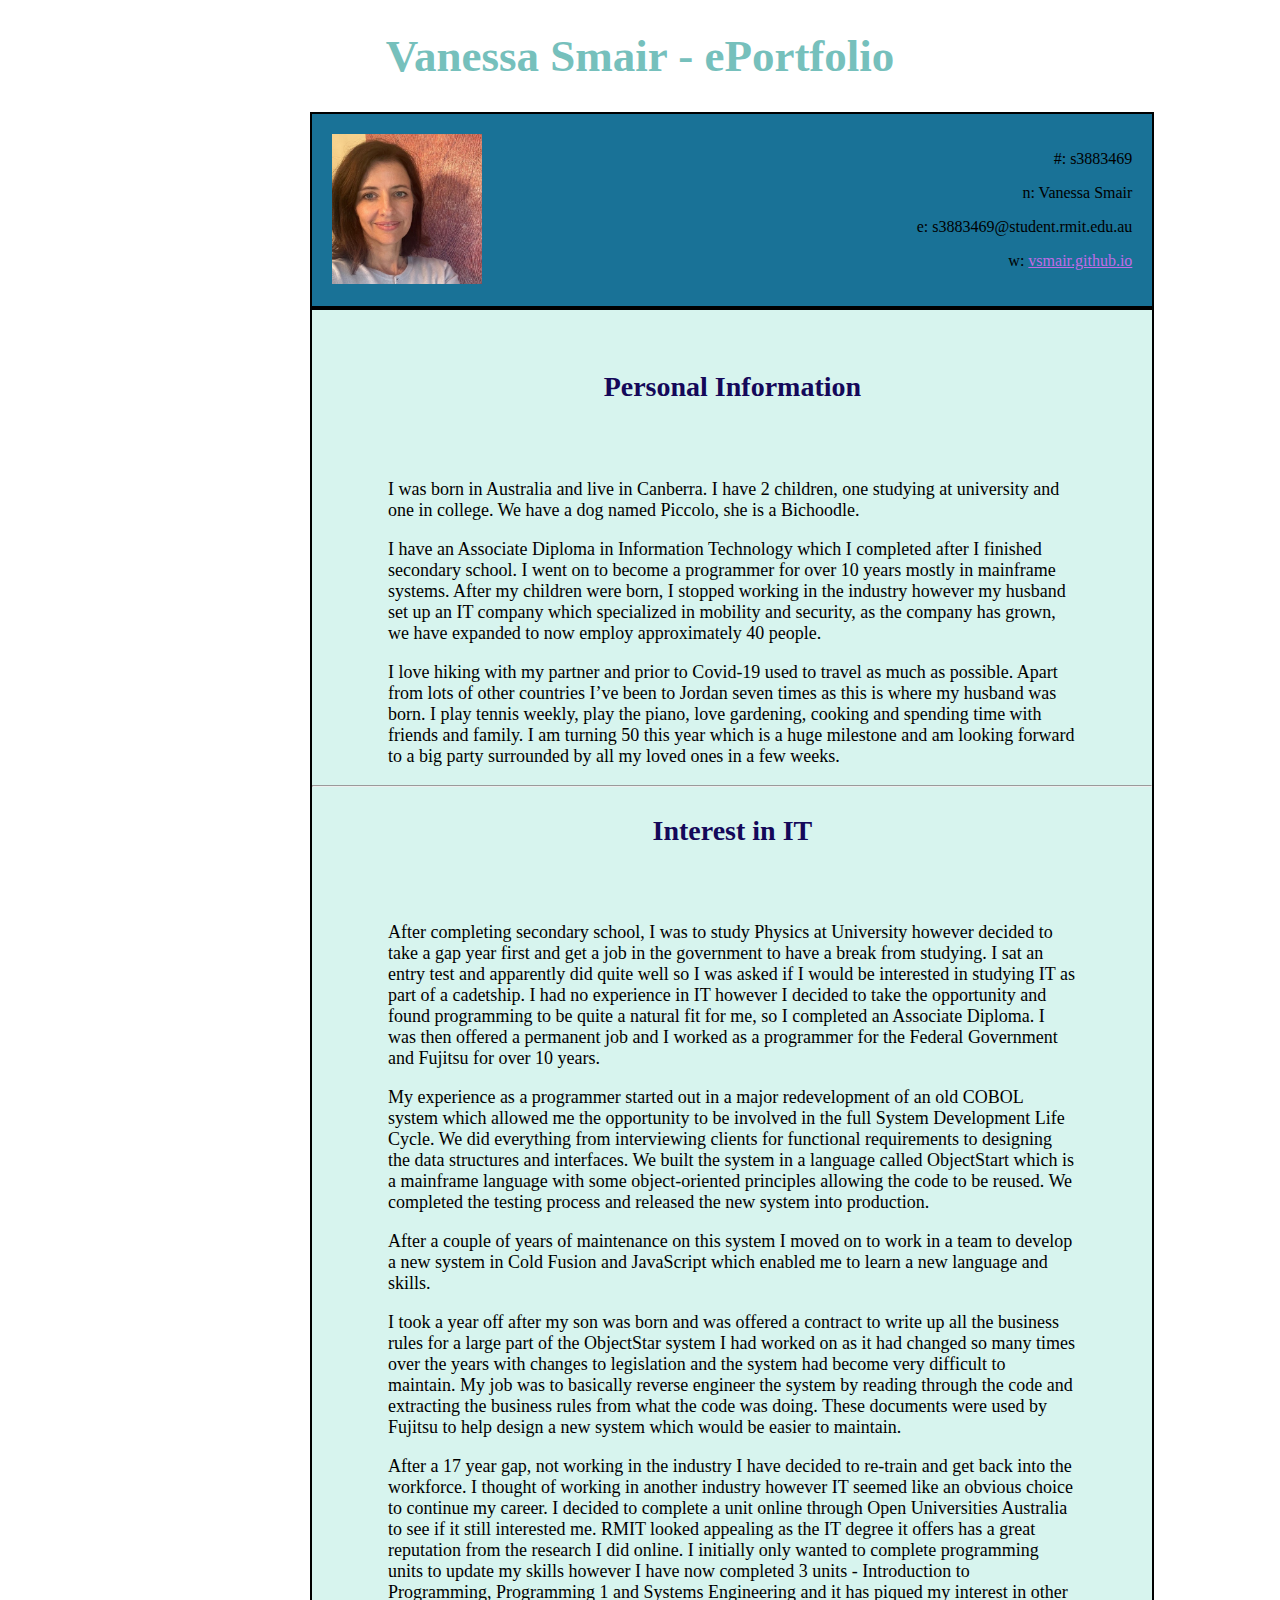
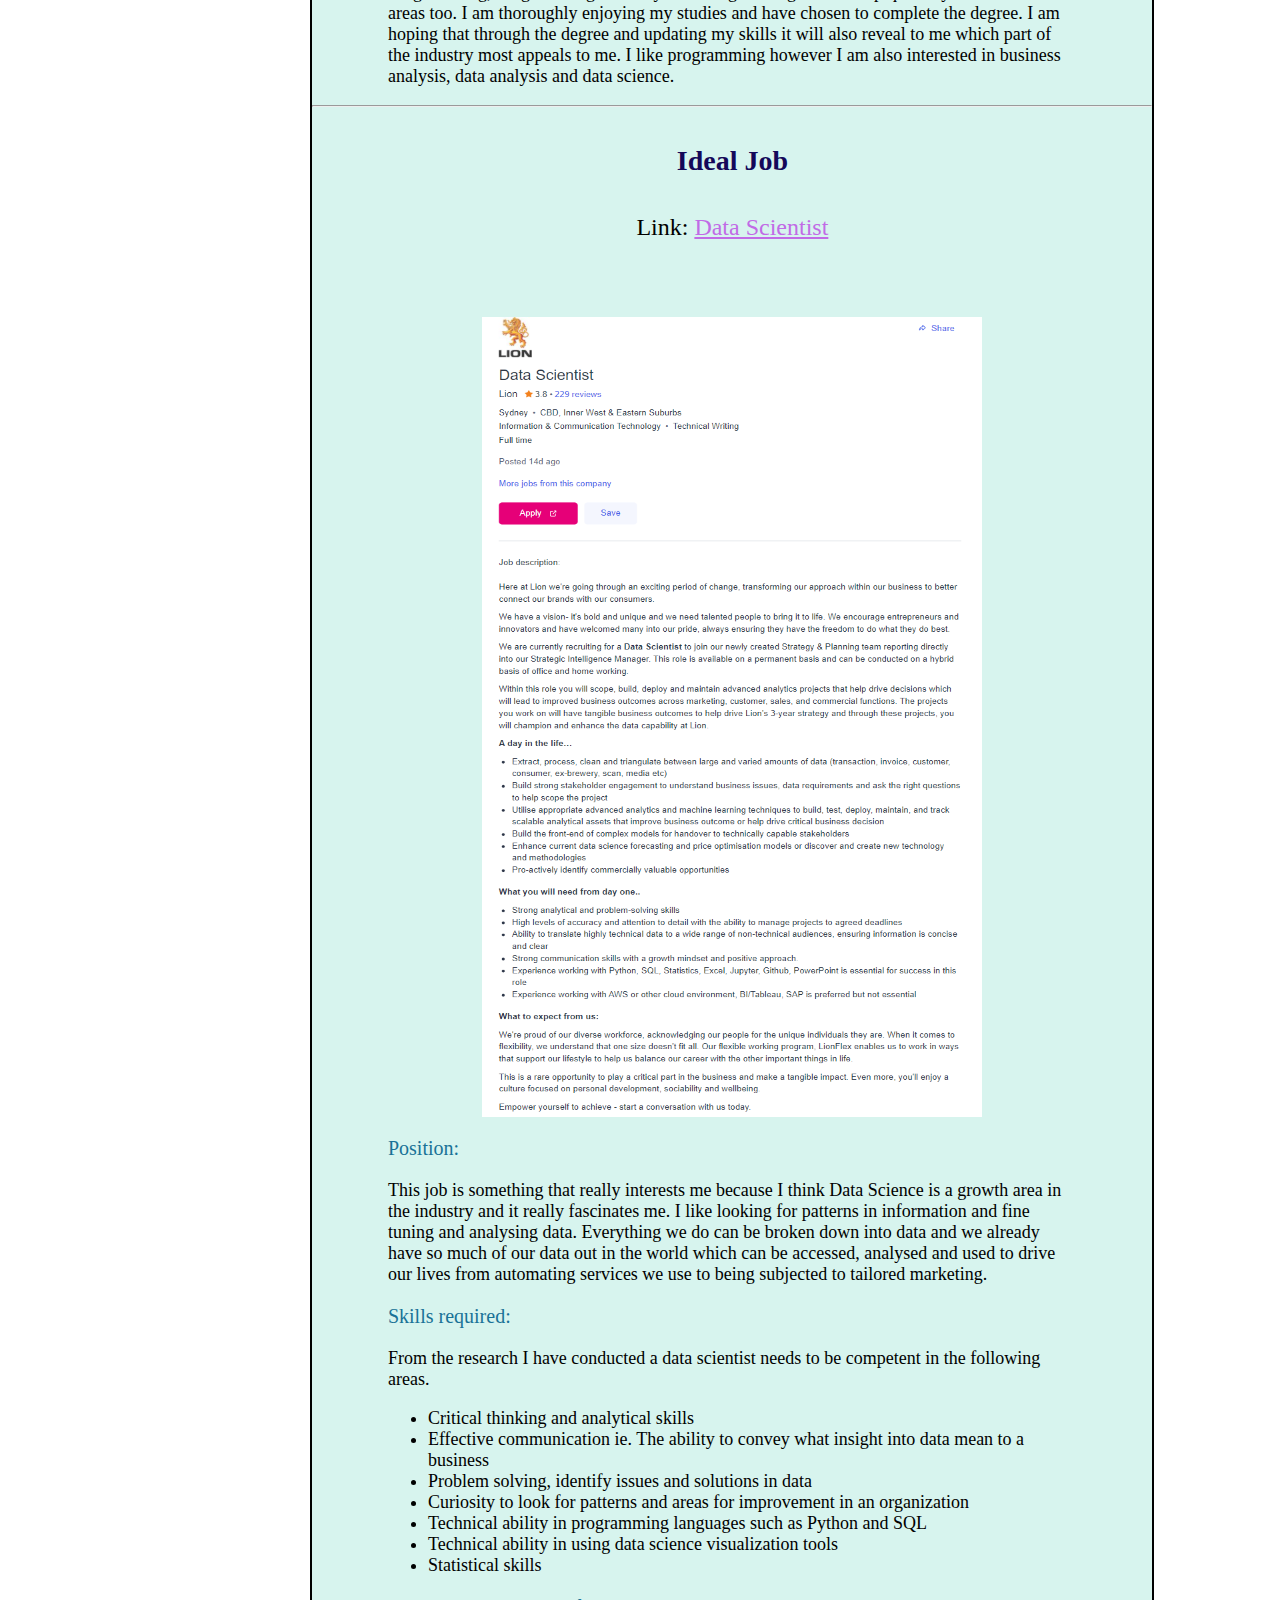
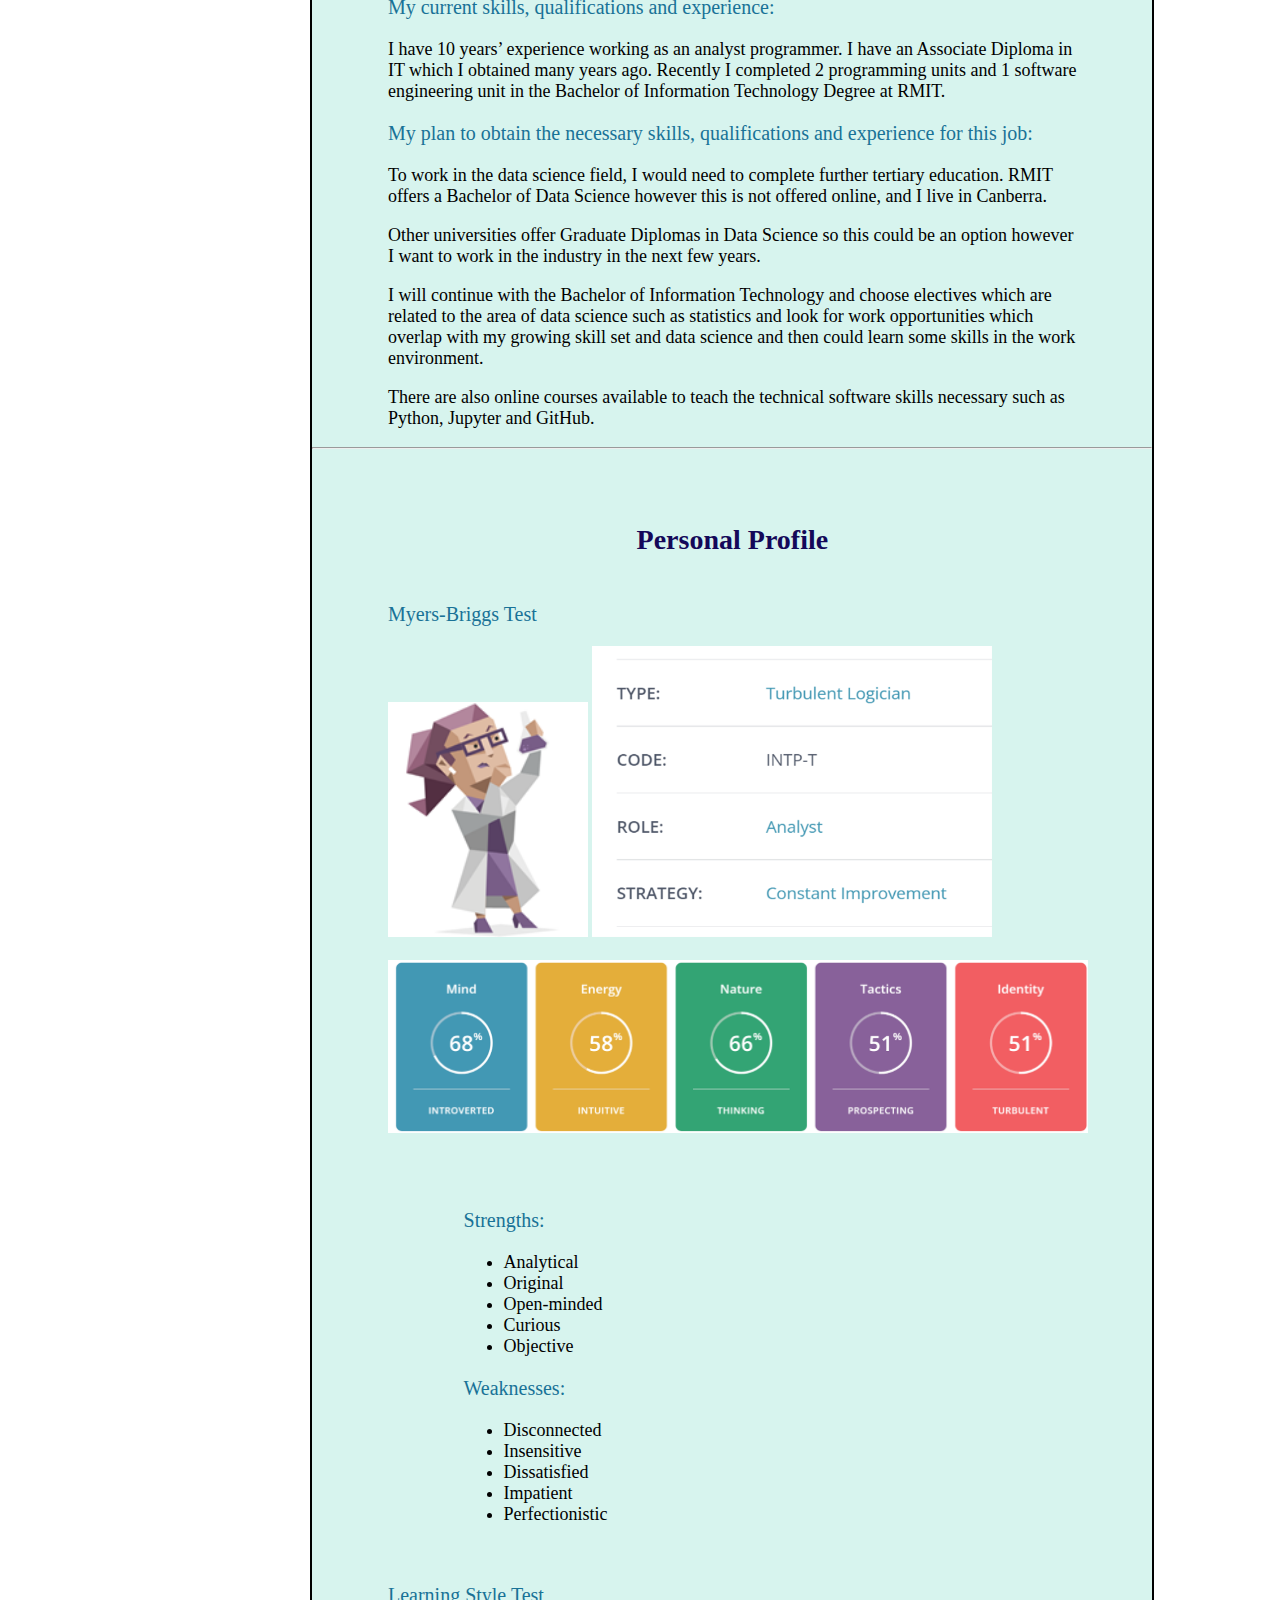
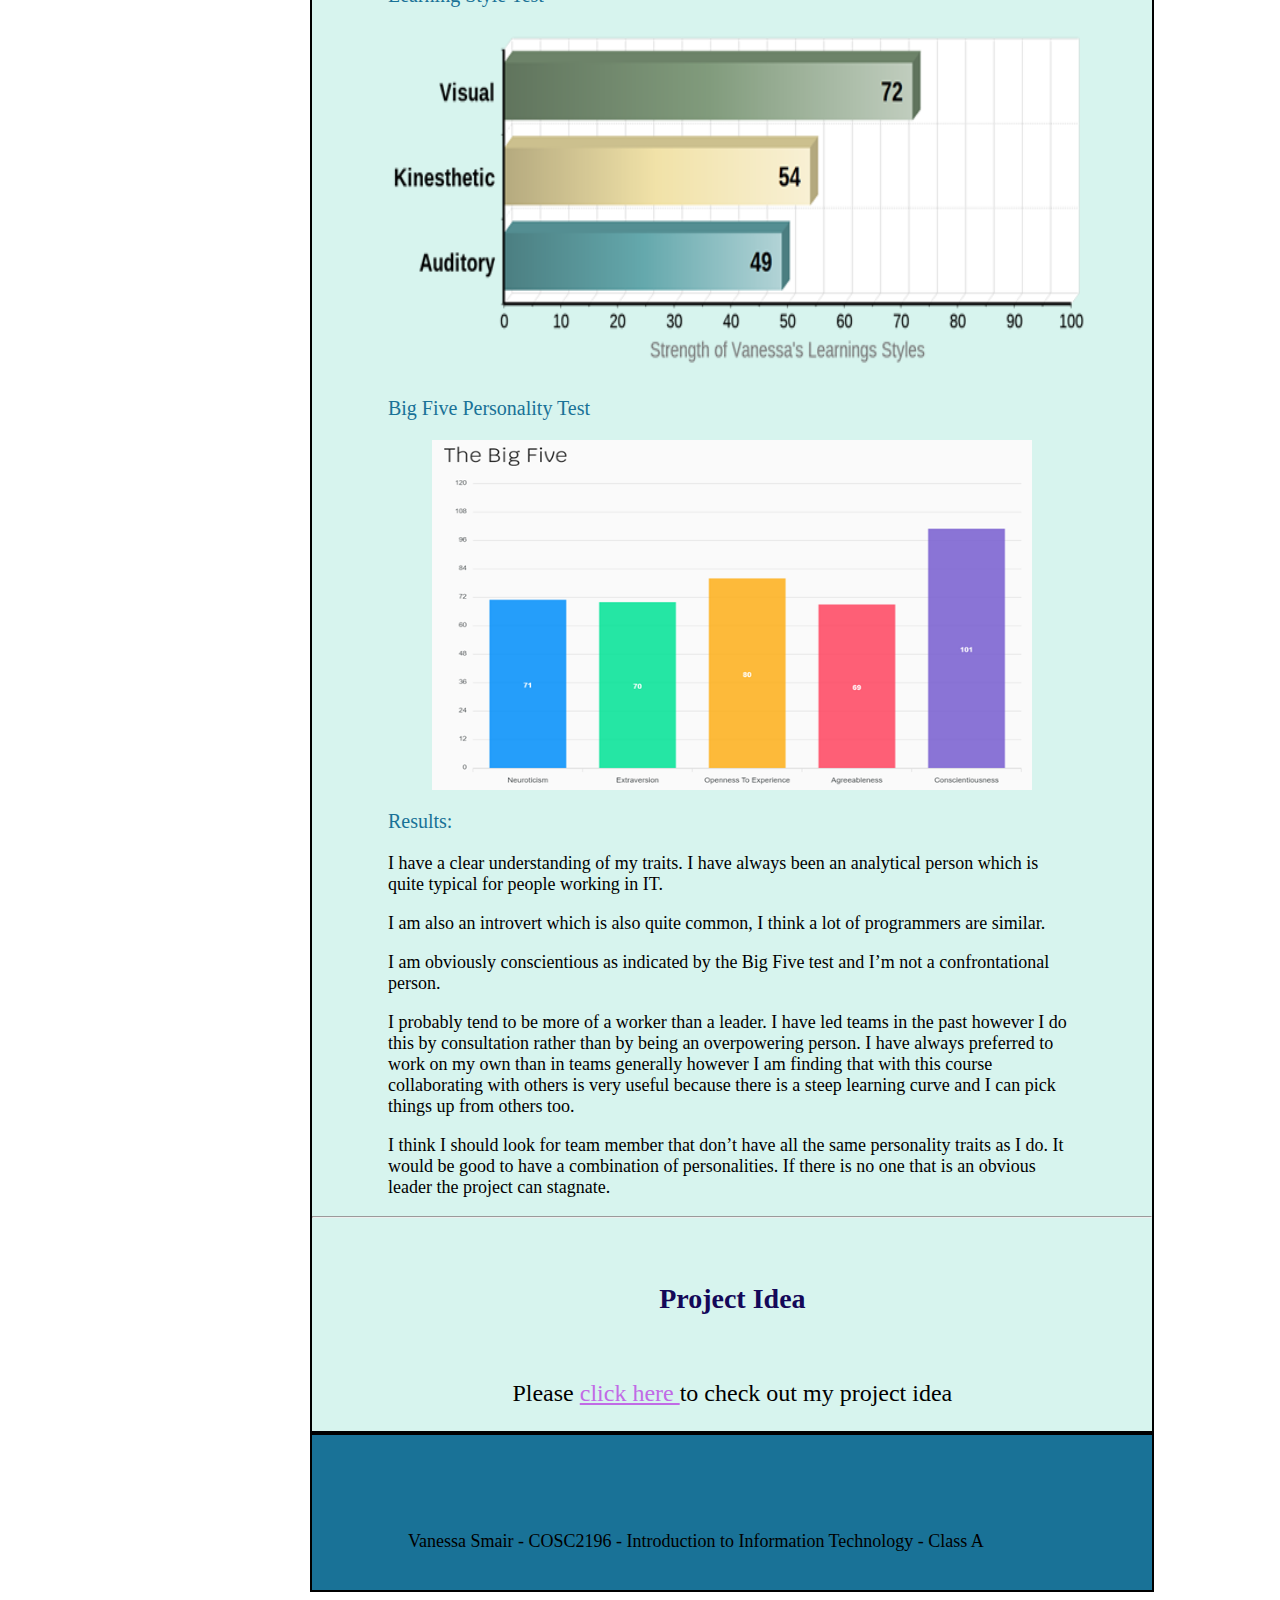
<file: index.html>
<!DOCTYPE html>
<html>
<head>
  <title>Vanessa Smair - ePortfolio</title>
  <link href="style.css" rel="stylesheet">
</head>
<body>
    <h1 id="main-title"> Vanessa Smair - ePortfolio </h1>
    <header>
    <img src="Profile pic.jpg" alt="My photo for profile" style="float:left;width:150px;height:150px;">
    <p class="profile-align">#: s3883469 </p>
    <p class="profile-align">n: Vanessa Smair </p>
    <p class="profile-align">e: s3883469@student.rmit.edu.au </p>
    <p class="profile-align">w: <a href="https://vsmair.github.io/My-profile/"> vsmair.github.io </a></p>
  </header>
<main>
    <h2 class="subheading"> Personal Information </h2>
    <div class="paragraph">
    <p>I was born in Australia and live in Canberra. I have 2 children, one studying at university and one in college. We have a dog named Piccolo, she is a Bichoodle.</p>
    <p>I have an Associate Diploma in Information Technology which I completed after I finished secondary school. I went on to become a programmer for over 10 years mostly in mainframe systems. After my children were born, I stopped working in the industry however my husband set up an IT company which specialized in mobility and security, as the company has grown, we have expanded to now employ approximately 40 people.</p>
    <p>I love hiking with my partner and prior to Covid-19 used to travel as much as possible. Apart from lots of other countries I’ve been to Jordan seven times as this is where my husband was born. I play tennis weekly, play the piano, love gardening, cooking and spending time with friends and family.
      I am turning 50 this year which is a huge milestone and am looking forward to a big party surrounded by all my loved ones in a few weeks.</p>
    </div>
    <hr>
<h3 class="subheading"> Interest in IT </h2>
<div class="paragraph">
<p>After completing secondary school, I was to study Physics at University however decided to take a gap year first and get a job in the government to have a break from studying. I sat an entry test and apparently did quite well so I was asked if I would be interested in studying IT as part of a cadetship. I had no experience in IT however I decided to take the opportunity and found programming to be quite a natural fit for me, so I completed an Associate Diploma. I was then offered a permanent job and I worked as a programmer for the Federal Government and Fujitsu for over 10 years.</p>
<p>My experience as a programmer started out in a major redevelopment of an old COBOL system which allowed me the opportunity to be involved in the full System Development Life Cycle. We did everything from interviewing clients for functional requirements to designing the data structures and interfaces. We built the system in a language called ObjectStart which is a mainframe language with some object-oriented principles allowing the code to be reused. We completed the testing process and released the new system into production.</p>
<p>After a couple of years of maintenance on this system I moved on to work in a team to develop a new system in Cold Fusion and JavaScript which enabled me to learn a new language and skills.</p>
<p>I took a year off after my son was born and was offered a contract to write up all the business rules for a large part of the ObjectStar system I had worked on as it had changed so many times over the years with changes to legislation and the system had become very difficult to maintain. My job was to basically reverse engineer the system by reading through the code and extracting the business rules from what the code was doing. These documents were used by Fujitsu to help design a new system which would be easier to maintain.</p>
<p>After a 17 year gap, not working in the industry I have decided to re-train and get back into the workforce. I thought of working in another industry however IT seemed like an obvious choice to continue my career. I decided to complete a unit online through Open Universities Australia to see if it still interested me. RMIT looked appealing as the IT degree it offers has a great reputation from the research I did online. I initially only wanted to complete programming units to update my skills however I have now completed 3 units - Introduction to Programming, Programming 1 and Systems Engineering and it has piqued my interest in other areas too. I am thoroughly enjoying my studies and have chosen to complete the degree.
I am hoping that through the degree and updating my skills it will also reveal to me which part of the industry most appeals to me. I like programming however I am also interested in business analysis, data analysis and data science.</p>
</div>
<hr>
<h4 class="subheading"> Ideal Job </h4>

<p class="link-description"> Link: <a href="https://www.seek.com.au/job/56139374?type=standout#sol=b9927cec342e169e1a46ae2459d0bbdc37b1ddb8">  Data Scientist </a></p>
<div class="paragraph">
<p> <img src="Data Science Job.png" alt="Data Science Job advertisement" style="width:500px;height:800px;" class="center"> </p>
<p class="minor-heading">Position:</p>
<p>This job is something that really interests me because I think Data Science is a growth area in the industry and it really fascinates me. I like looking for patterns in information and fine tuning and analysing data. Everything we do can be broken down into data and we already have so much of our data out in the world which can be accessed, analysed and used to drive our lives from automating services we use to being subjected to tailored marketing.
</p>
<p class="minor-heading">Skills required:</p>
<p>From the research I have conducted a data scientist needs to be competent in the following areas.</p>
<p>
<ul>
<li>Critical thinking and analytical skills </li>
<li>Effective communication ie. The ability to convey what insight into data mean to a business</li>
<li>Problem solving, identify issues and solutions in data</li>
<li>Curiosity to look for patterns and areas for improvement in an organization</li>
<li>Technical ability in programming languages such as Python and SQL</li>
<li>Technical ability in using data science visualization tools</li>
<li>Statistical skills</li>
</ul>
</p>
<p class="minor-heading">My current skills, qualifications and experience:</p>
<p>I have 10 years’ experience working as an analyst programmer. I have an Associate Diploma in IT which I obtained many years ago. Recently I completed 2 programming units and 1 software engineering unit in the Bachelor of Information Technology Degree at RMIT.</p>
<p class="minor-heading">My plan to obtain the necessary skills, qualifications and experience for this job:</p>
<p>To work in the data science field, I would need to complete further tertiary education. RMIT offers a Bachelor of Data Science however this is not offered online, and I live in Canberra.</p>
<p>Other universities offer Graduate Diplomas in Data Science so this could be an option however I want to work in the industry in the next few years.</p>
<p>I will continue with the Bachelor of Information Technology and choose electives which are related to the area of data science such as statistics and look for work opportunities which overlap with my growing skill set and data science and then could learn some skills in the work environment.</p>
<p>There are also online courses available to teach the technical software skills necessary such as Python, Jupyter and GitHub.
</p>
</div>
<hr>
  <div class="paragraph">
  <h5 class="subheading"> Personal Profile </h5>
</p>
  <p class="minor-heading"> Myers-Briggs Test</p>
  <p><img src="INTP-T.png" alt"Character from 16 Personalities website, turbulent logician" style="width:200px;height:400;">
  <img src="Turbulent Logician.png" alt="INTP-T Profile" style="width:400px;height:400;"></p>
  <p><img src="Myers-Briggs.png" alt="Results from my Myers-Briggs test" style="width:700px;height:500;" class="center"></p>
  <div class="paragraph">
<p class="list-heading"> Strengths:
    <ul>
      <li> Analytical</li>
      <li> Original </li>
      <li> Open-minded </li>
      <li> Curious </li>
      <li> Objective </li>
    </ul>
</p>
<p class="list-heading">Weaknesses:
  <ul>
    <li> Disconnected</li>
    <li> Insensitive </li>
    <li> Dissatisfied </li>
    <li> Impatient </li>
    <li> Perfectionistic </li>
  </ul>
</p>
</div>
<br>
<p class="minor-heading" > Learning Style Test </p>
<p><img src="Learning Style Test.png" alt="Learning Style Test" style="width:700px;height:350px;" class="center"></p>
<p class="minor-heading" > Big Five Personality Test </p>
<p><img src="Big Five Test.png" alt="Big Five Test" style="width:600px;height:350px;" class="center"></p>
<p class="minor-heading">Results:</p>
<p>I have a clear understanding of my traits. I have always been an analytical person which is quite typical for people working in IT.</p>
<p>I am also an introvert which is also quite common, I think a lot of programmers are similar. </p>
<p>I am obviously conscientious as indicated by the Big Five test and I’m not a confrontational person. </p>
<p>I probably tend to be more of a worker than a leader. I have led teams in the past however I do this by consultation rather than by being an overpowering person. I have always preferred to work on my own than in teams generally however I am finding that with this course collaborating with others is very useful because there is a steep learning curve and I can pick things up from others too.</p>
<p>I think I should look for team member that don’t have all the same personality traits as I do. It would be good to have a combination of personalities. If there is no one that is an obvious leader the project can stagnate.</p>
</div>
<hr>
<h6 class="subheading"> Project Idea </h6>

  <p class="link-description" > Please <a href="project.html"> click here </a> to check out my project idea </p>
</main>
</body>
<footer>
  <p class="paragraph"> Vanessa Smair - COSC2196 - Introduction to Information Technology - Class A </p>
  </footer>
</html>
</file>
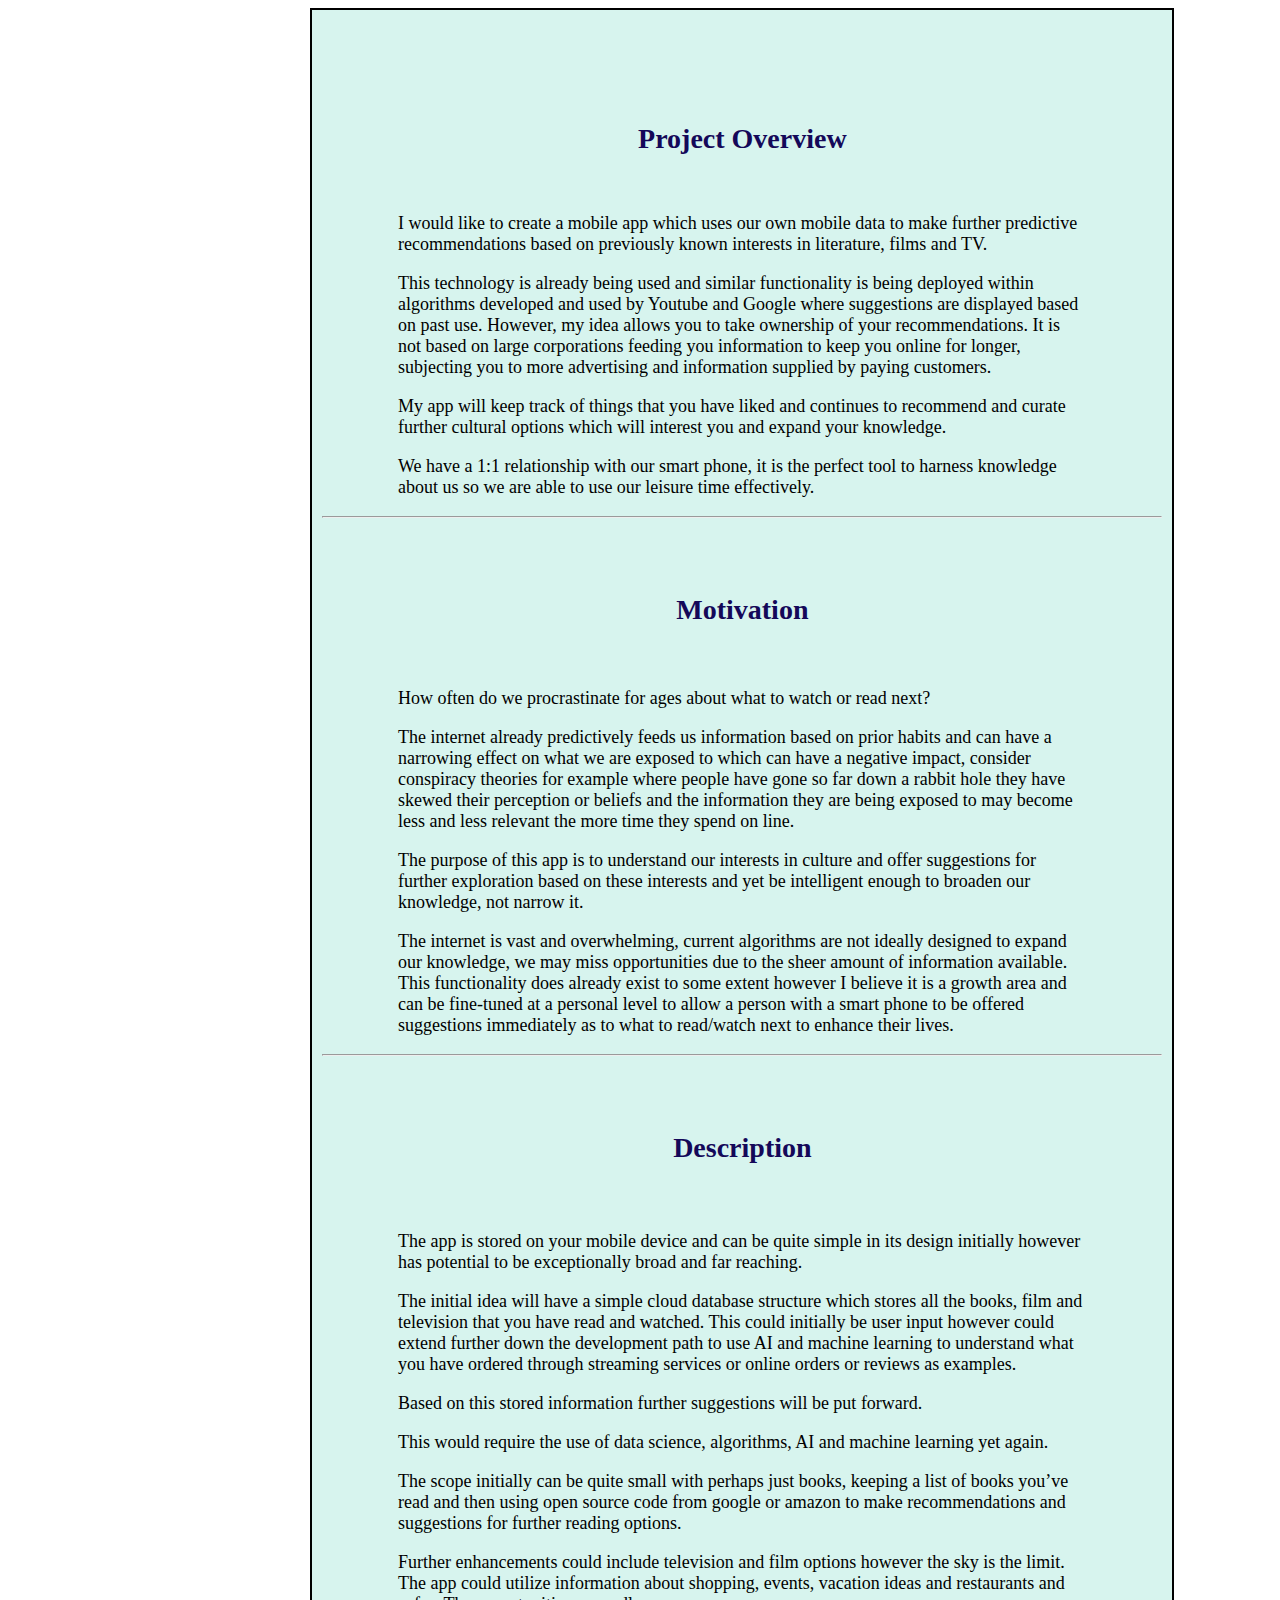
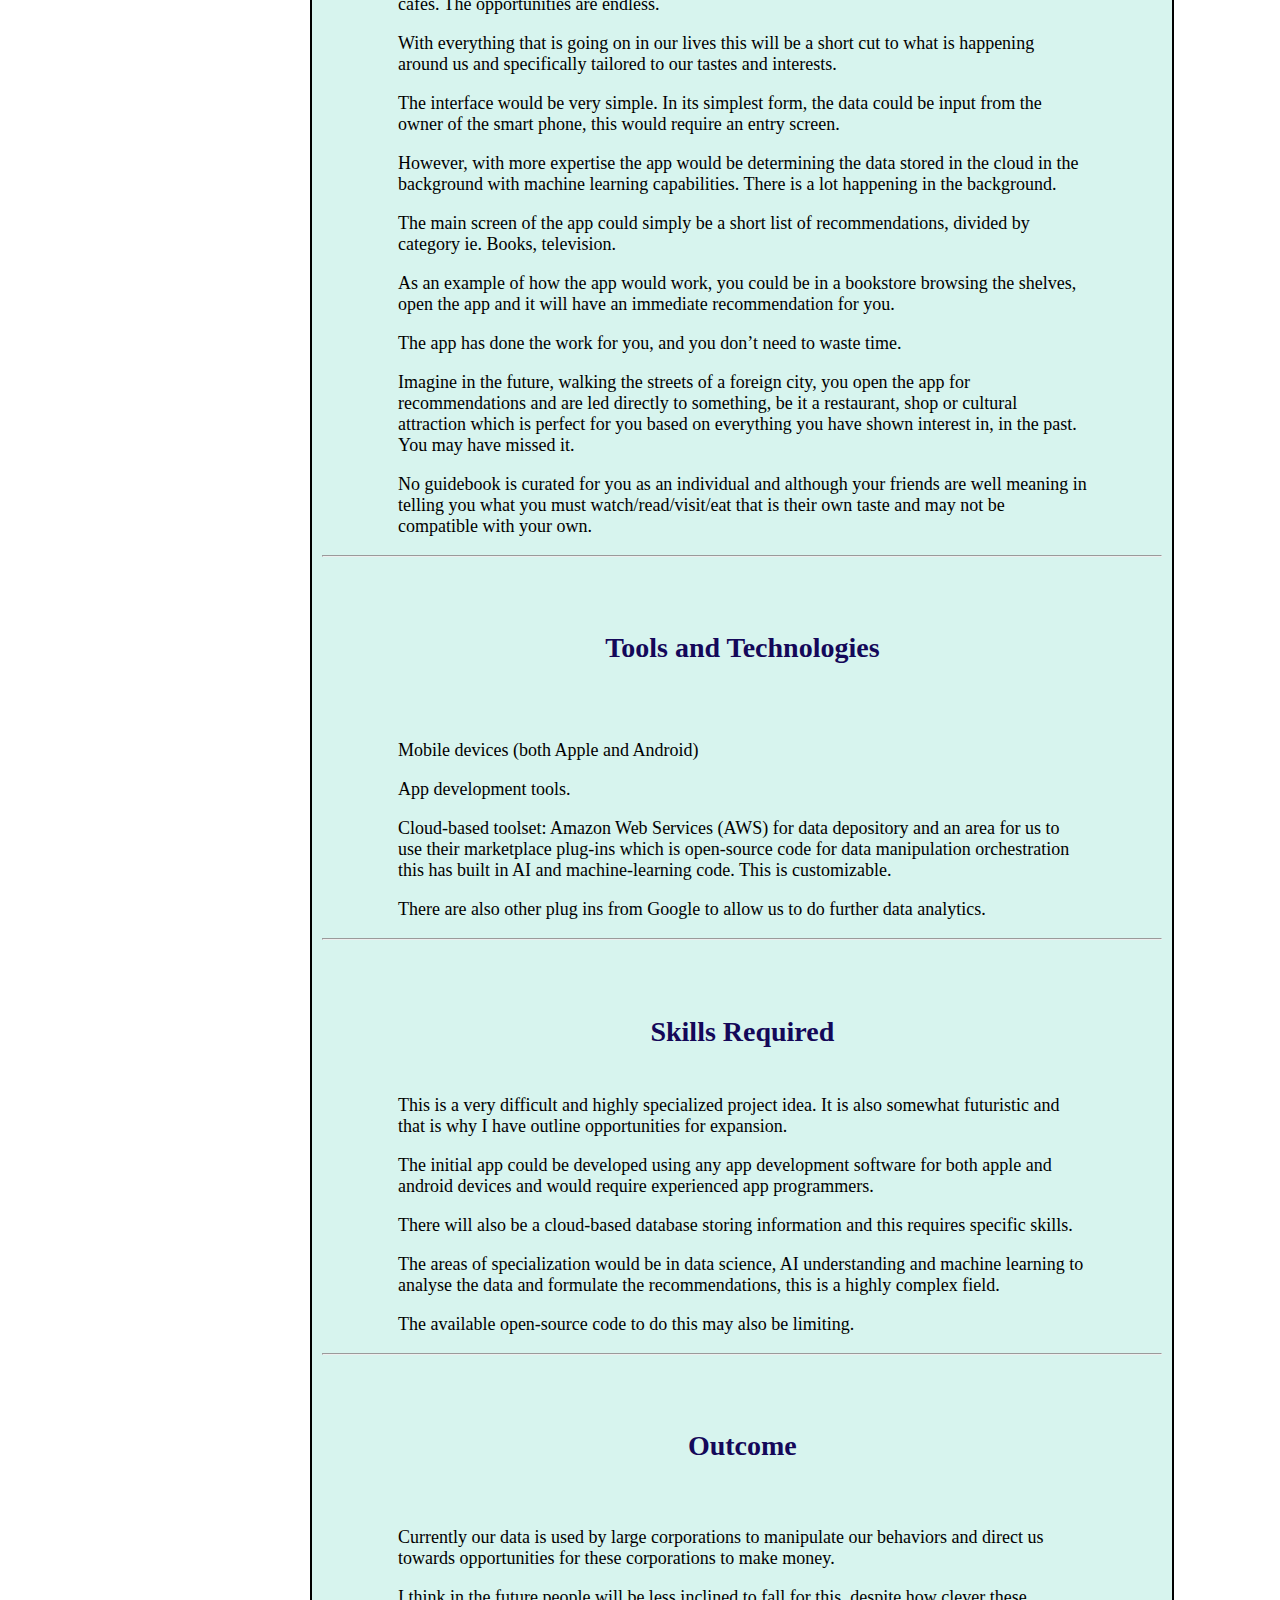
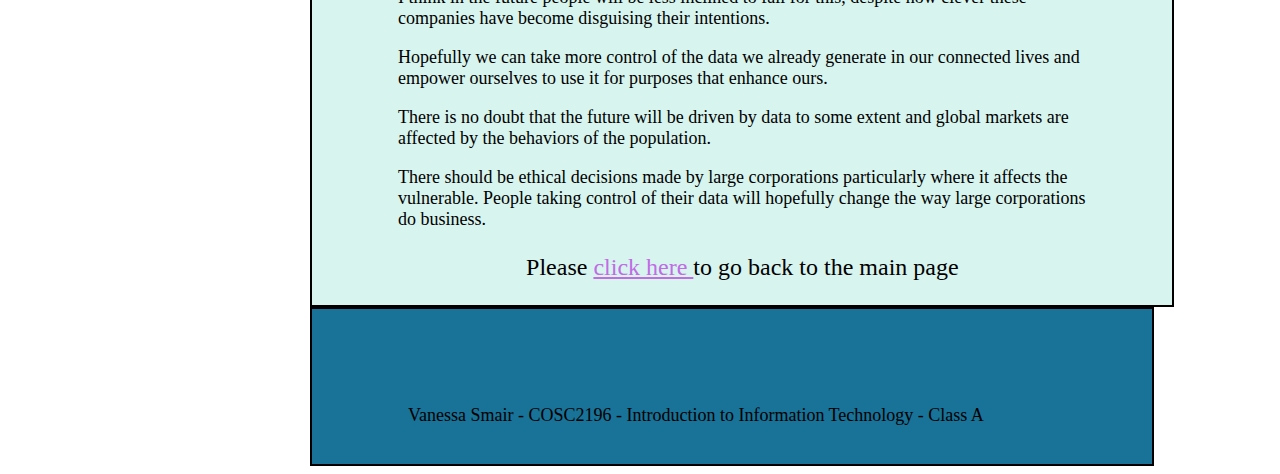
<file: project.html>
<html>

<head>
  <title>Vanessa Smair - Project Idea</title>
  <link href="style.css" rel="stylesheet">
</head>

<body>
  <main>
  <div class="paragraph">
    <h1 class="subheading"> Project Overview </h1>
    <br>
    <p>I would like to create a mobile app which uses our own mobile data to make further predictive recommendations based on previously known interests in literature, films and TV.</p>
    <p>This technology is already being used and similar functionality is being deployed within algorithms developed and used by Youtube and Google where suggestions are displayed based on past use. However, my idea allows you to take ownership of your recommendations. It is not based on large corporations feeding you information to keep you online for longer, subjecting you to more advertising and information supplied by paying customers.</p>
    <p>My app will keep track of things that you have liked and continues to recommend and curate further cultural options which will interest you and expand your knowledge.</p>
    <p>We have a 1:1 relationship with our smart phone, it is the perfect tool to harness knowledge about us so we are able to use our leisure time effectively.</p>
</div>
<hr>
<div class="paragraph">
<h2 class="subheading"> Motivation </h2>
<br>
  <p>How often do we procrastinate for ages about what to watch or read next? </p>
  <p>The internet already predictively feeds us information based on prior habits and can have a narrowing effect on what we are exposed to which can have a negative impact, consider conspiracy theories for example where people have gone so far down a rabbit hole they have skewed their perception or beliefs and the information they are being exposed to may become less and less relevant the more time they spend on line. </p>
  <p>The purpose of this app is to understand our interests in culture and offer suggestions for further exploration based on these interests and yet be intelligent enough to broaden our knowledge, not narrow it. </p>
  <p>The internet is vast and overwhelming, current algorithms are not ideally designed to expand our knowledge, we may miss opportunities due to the sheer amount of information available. This functionality does already exist to some extent however I believe it is a growth area and can be fine-tuned at a personal level to allow a person with a smart phone to be offered suggestions immediately as to what to read/watch next to enhance their lives.</p>
</div>
<hr>
<div class="paragraph">
<h3 class="subheading"> Description </h2>
  <br>
  <p>The app is stored on your mobile device and can be quite simple in its design initially however has potential to be exceptionally broad and far reaching.</p>
  <p>The initial idea will have a simple cloud database structure which stores all the books, film and television that you have read and watched. This could initially be user input however could extend further down the development path to use AI and machine learning to understand what you have ordered through streaming services or online orders or reviews as examples.</p>
  <p>Based on this stored information further suggestions will be put forward.</p>
  <p>This would require the use of data science, algorithms, AI and machine learning yet again.</p>
  <p>The scope initially can be quite small with perhaps just books, keeping a list of books you’ve read and then using open source code from google or amazon to make recommendations and suggestions for further reading options.</p>
  <p>Further enhancements could include television and film options however the sky is the limit. The app could utilize information about shopping, events, vacation ideas and restaurants and cafes. The opportunities are endless. </p>
  <p>With everything that is going on in our lives this will be a short cut to what is happening around us and specifically tailored to our tastes and interests.</p>
  <p>The interface would be very simple. In its simplest form, the data could be input from the owner of the smart phone, this would require an entry screen.</p>
  <p>However, with more expertise the app would be determining the data stored in the cloud in the background with machine learning capabilities. There is a lot happening in the background.</p>
  <p>The main screen of the app could simply be a short list of recommendations, divided by category ie. Books, television. </p>
  <p>As an example of how the app would work, you could be in a bookstore browsing the shelves, open the app and it will have an immediate recommendation for you. </p>
  <p>The app has done the work for you, and you don’t need to waste time.</p>
  <p>Imagine in the future, walking the streets of a foreign city, you open the app for recommendations and are led directly to something, be it a restaurant, shop or cultural attraction which is perfect for you based on everything you have shown interest in, in the past. You may have missed it. </p>
  <p>No guidebook is curated for you as an individual and although your friends are well meaning in telling you what you must watch/read/visit/eat that is their own taste and may not be compatible with your own.</p>
</div>
<hr>
<div class="paragraph">
  <h4 class="subheading"> Tools and Technologies</h4>
  <br>
  <p>Mobile devices (both Apple and Android)</p>
  <p>App development tools. </p>
  <p>Cloud-based toolset: Amazon Web Services (AWS) for data depository and an area for us to use their marketplace plug-ins which is open-source code for data manipulation orchestration this has built in AI and machine-learning code. This is customizable.</p>
<p>There are also other plug ins from Google to allow us to do further data analytics.</p>
</div>
<hr>
<div class="paragraph">
  <h5 class="subheading">Skills Required </h5>
  <p>This is a very difficult and highly specialized project idea. It is also somewhat futuristic and that is why I have outline opportunities for expansion.</p>
  <p>The initial app could be developed using any app development software for both apple and android devices and would require experienced app programmers. </p>
  <p>There will also be a cloud-based database storing information and this requires specific skills.</p>
  <p>The areas of specialization would be in data science, AI understanding and machine learning to analyse the data and formulate the recommendations, this is a highly complex field.</p>
  <p>The available open-source code to do this may also be limiting.</p>
</div>
<hr>
<div class="paragraph">
  <h6 class="subheading">Outcome</h6>
  <p>Currently our data is used by large corporations to manipulate our behaviors and direct us towards opportunities for these corporations to make money.</p>
  <p>I think in the future people will be less inclined to fall for this, despite how clever these companies have become disguising their intentions.</p>
  <p>Hopefully we can take more control of the data we already generate in our connected lives and empower ourselves to use it for purposes that enhance ours.</p>
  <p>There is no doubt that the future will be driven by data to some extent and global markets are affected by the behaviors of the population.</p>
  <p>There should be ethical decisions made by large corporations particularly where it affects the vulnerable. People taking control of their data will hopefully change the way large corporations do business.</p>
  <p class="link-description" > Please <a href="index.html"> click here </a> to go back to the main page </p>
</div>
</main>
</body>
<footer>
  <p class="paragraph"> Vanessa Smair - COSC2196 - Introduction to Information Technology - Class A </p>
  </footer>
</html>
</file>
<file: style.css>
body {
background-color: white;
}
head {
  color: #76C0BC;
}

a {
  color:#C16BE6;
}

.subheading {
  font-size: 28px;
  text-align: center;
  color:#140859;
  }

.minor-heading {
  font-size: 20px;
  text-align: left;
  color: #197297;
}

.center {
  display: block;
  margin-left: auto;
  margin-right: auto;
  width: 50%;
}

header{
  background: #197297;
  width: 800px;
  margin-left: 8cm;
  margin-right: 8cm;
  padding: 20px;
  border-color: :#23174C;
  border-style: solid;
  border-width:2px;
}

main{
  background: #D7F4EE;
  width: 840px;
  margin-left: 8cm;
  margin-right:8cm;
  padding-top: 1cm;
  padding-left: 10;
  padding-right:10;
  border-color: :#23174C;
  border-style: solid;
  border-width:2px;
}

footer{
  background: #197297;
  width: 800px;
  margin-left: 8cm;
  margin-right: 8cm;
  padding: 20px;
  border-color: :#23174C;
  border-style: solid;
  border-width:2px;
}

.profile-align {
  text-align: right;
}

.list-heading {
    font-size: 20px;
    text-align: left;
    color: #197297;
    font_style: italic;
}

.link-description {
    font-size: 24px;
    text-align: center;
}

.paragraph {
    font-size: 18px;
    margin-left:2cm;
    margin-right: 2cm;
    margin-top: 2cm;
}

#main-title {
  font-size: 45px;
  text-align: center;
  color: #76C0BC;
}
</file>
